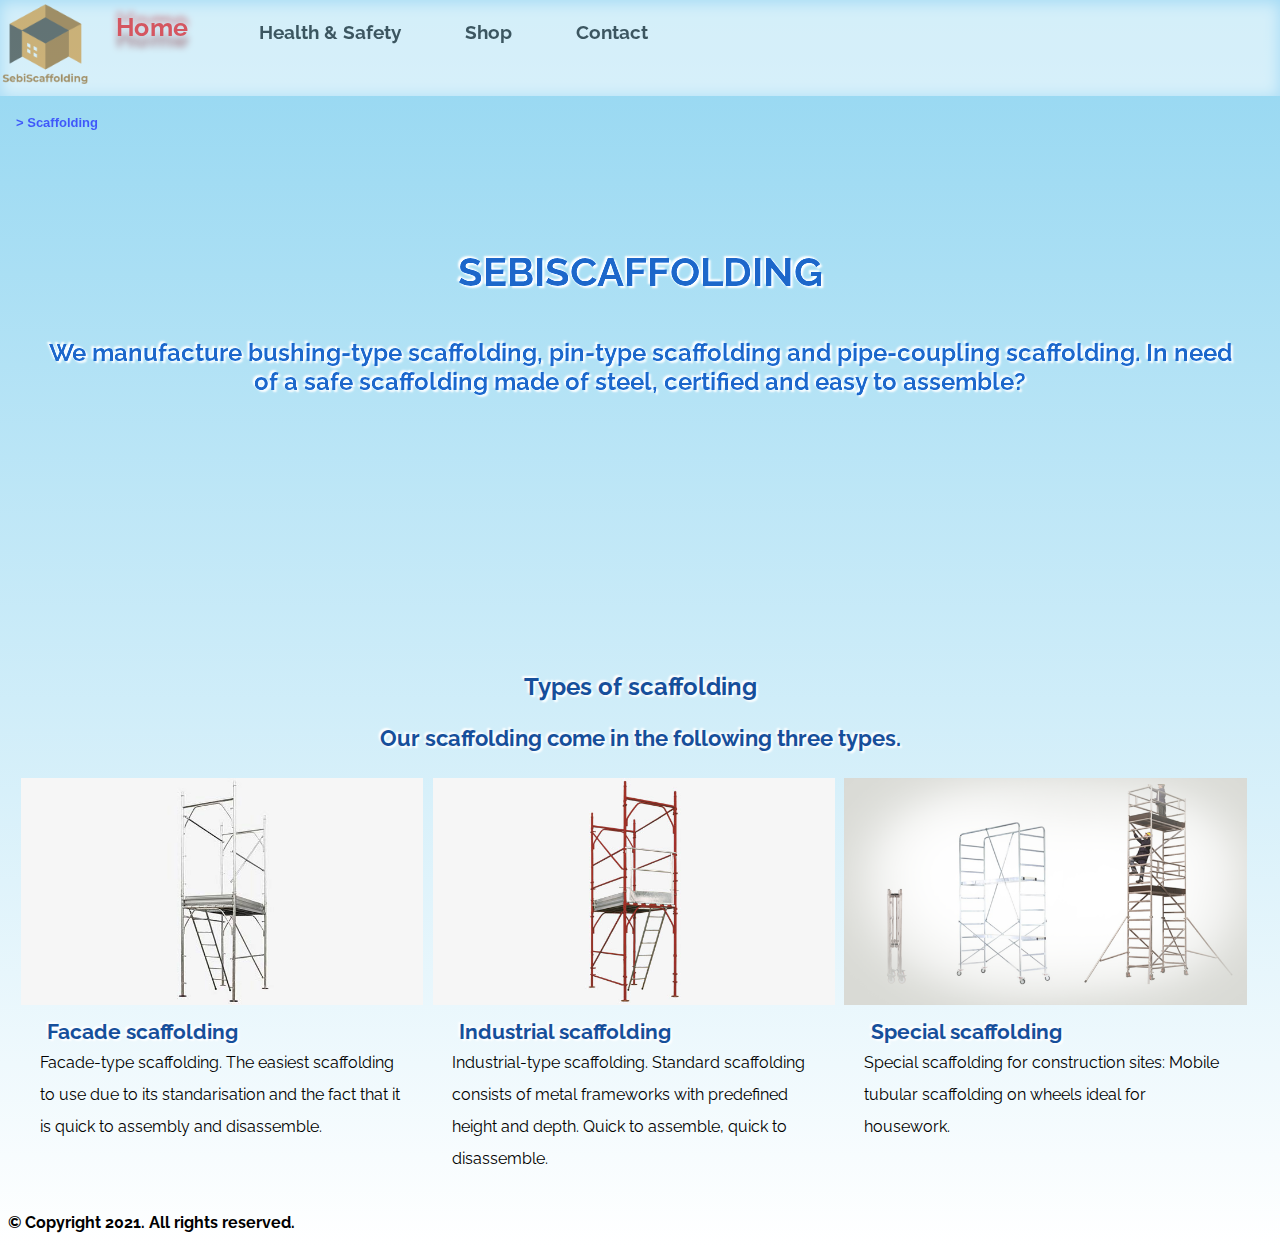
<file: index.html>
<!DOCTYPE html>
<html lang="en">

<head>
    <meta charset="UTF-8">
    <meta http-equiv="X-UA-Compatible" content="IE=edge">
    <meta name="viewport" content="width=device-width, initial-scale=1.0">
    <!-- SEO part -->

    <meta name="keywords" content="Scaffolding, scaffolding manufacturer, European certified scaffolding manufacturer, scaffolding production , scaffolding selling, scaffolding service">
    <meta name="description" content="European certified scaffolding manufacturer." />
    <link rel="canonical" href="https://sebiscaffolding.com/" />
    <meta property="og:site_name" content="European certified scaffolding manufacturer." />
    <meta property="og:type" content="website" />
    <meta property="og:title" content="European certified scaffolding manufacturer." />
    <meta property="og:description" content="European certified scaffolding manufacturer." />
    <meta property="og:url" content="http://sebiscaffolding.com/" />
    <link rel="preconnect" href="https://fonts.gstatic.com">
    <link rel="stylesheet" href="./css/style.css" type="text/css">

    <script defer src="./js/script.js" type="text/javascript"></script>

    <title>Home</title>

</head>

<body>
    <section class="container">

        <header>
            <section>
                <figure id="logo">
                    <a href="index.html">
                        <img src="img/logo.png" alt="SebiScapeffolding logo image" width="92" height="92"></a>

                </figure>
                <nav>

                    <ul>



                        <li><a class="active" href="#">Home</a></li>
                        <li><a href="health_and_safety.html">Health &amp; Safety</a></li>

                        <li><a href="shop.html">Shop</a></li>
                        <!-- <li><a href="login.html">Login</a></li> -->
                        <li><a href="contact.html">Contact</a></li>

                    </ul>
                </nav>
            </section>
            <section class="breadcrumbs">
                <ul>
                    <li><a href="index.html">Scaffolding</a></li>
                </ul>
            </section>
        </header>
        <main>
            <section class="title">
                <h1>SebiScaffolding</h1>
                <br>
                <h2>We manufacture bushing-type scaffolding, pin-type scaffolding and pipe-coupling scaffolding. In need of a safe scaffolding made of steel, certified and easy to assemble?</h2>
            </section>
            <section class="row">
                <h2>
                    Types of scaffolding
                </h2>
                <h3>
                    Our scaffolding come in the following three types.
                </h3>
            </section>
            <section class="row">
                <article class="col">
                    <figure>
                        <img src="./img/pin.jpg" alt="Bushing type scaffolding">
                    </figure>
                    <h4>Facade scaffolding</h4>
                    <p class="desc">Facade-type scaffolding. The easiest scaffolding to use due to its standarisation and the fact that it is quick to assembly and disassemble.</p>

                </article>
                <article class="col">
                    <figure>
                        <img src="./img/bushing.jpg" alt="Pin-type scaffolding">
                    </figure>
                    <h4>Industrial scaffolding</h4>
                    <p class="desc">Industrial-type scaffolding. Standard scaffolding consists of metal frameworks with predefined height and depth. Quick to assemble, quick to disassemble.</p>
                </article>
                <article class="col">
                    <figure>
                        <img src="./img/mobile.png" alt="Mobile scaffoldings">
                    </figure>
                    <h4>Special scaffolding</h4>
                    <p class="desc">Special scaffolding for construction sites: Mobile tubular scaffolding on wheels ideal for housework.</p>
                </article>
            </section>


        </main>
        <footer class="clear">
            <p>&copy; Copyright 2021. All rights reserved.</p>
        </footer>
    </section>
</body>

</html>
</file>
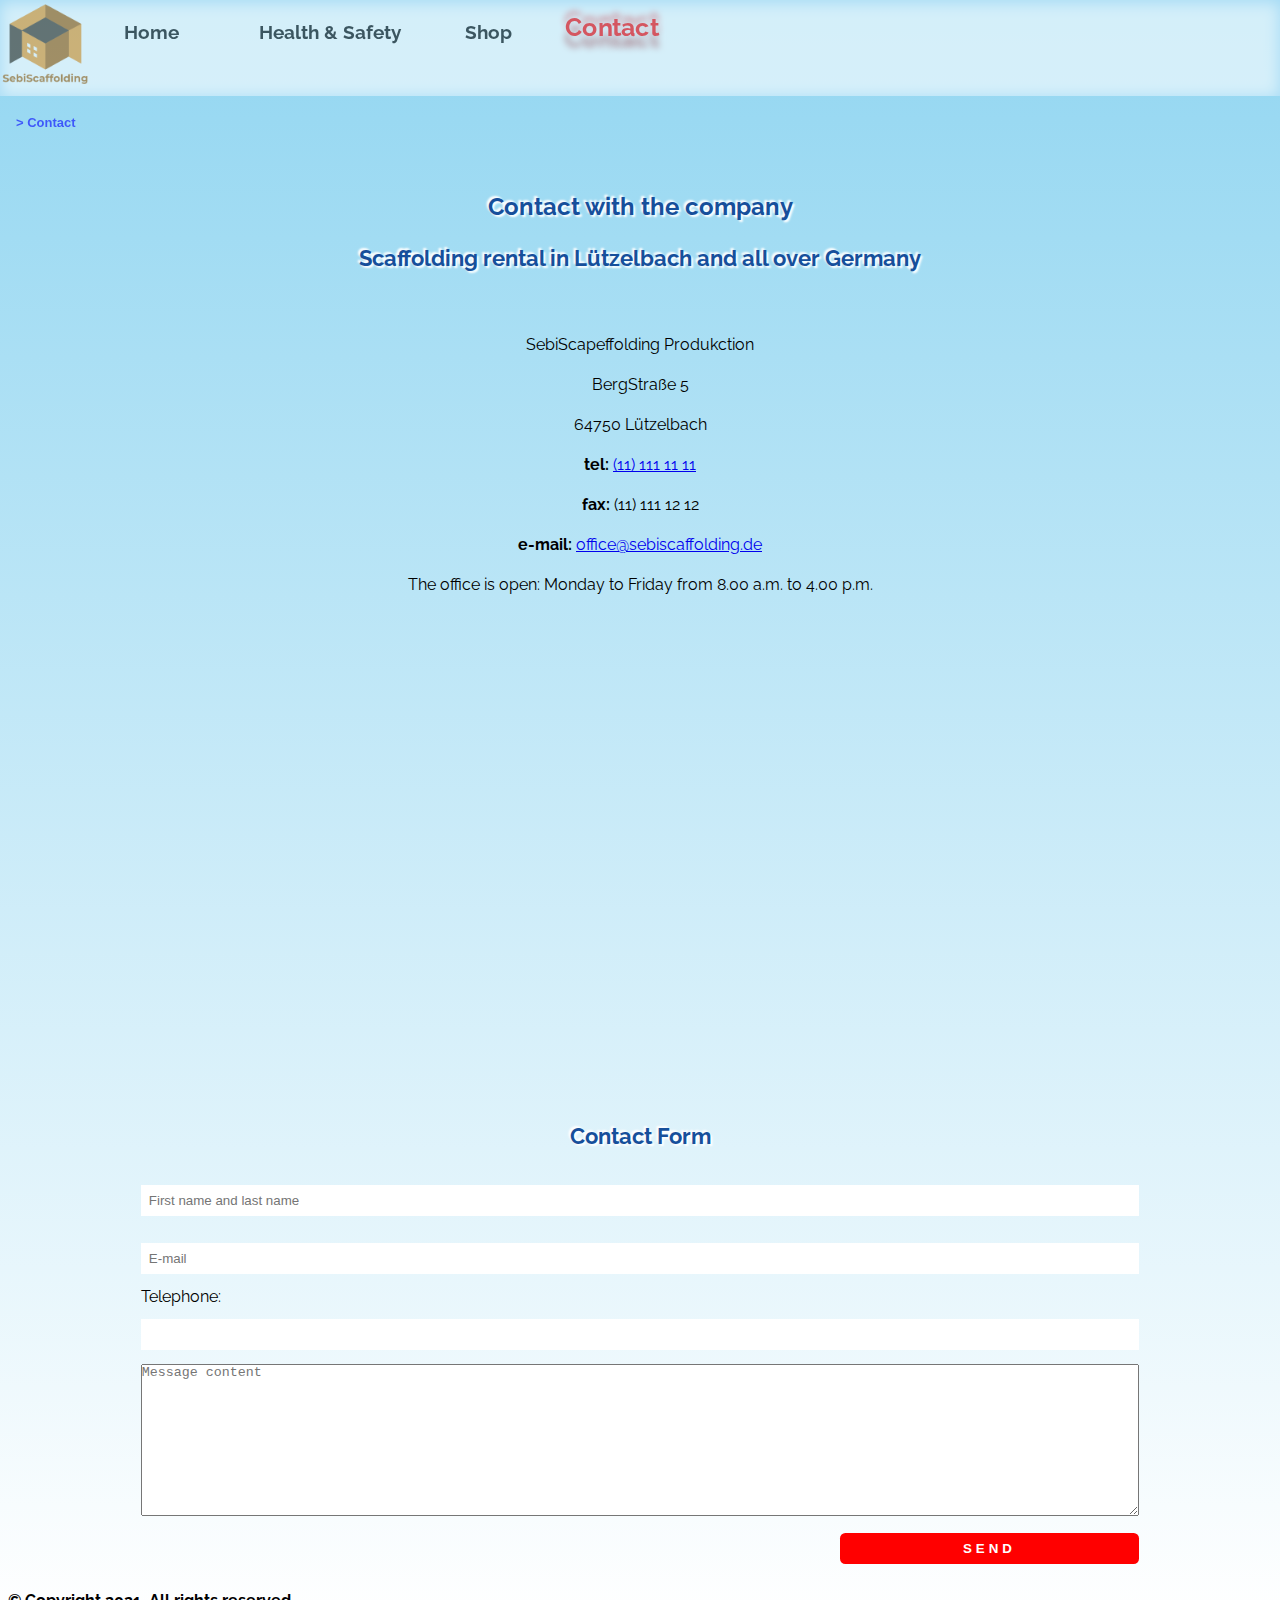
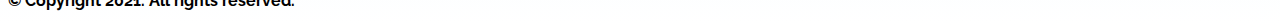
<file: contact.html>
<!DOCTYPE html>
<html lang="en-de">

<head>
    <meta charset="UTF-8">
    <meta http-equiv="X-UA-Compatible" content="IE=edge">
    <meta name="viewport" content="width=device-width, initial-scale=1.0">
    <!-- SEO part -->

    <meta name="keywords" content="Scaffolding, scaffolding manufacturer, European certified scaffolding manufacturer, scaffolding production , scaffolding selling, scaffolding service">
    <meta name="description" content="European certified scaffolding manufacturer." />
    <link rel="canonical" href="https://sebiscaffolding.com/" />
    <meta property="og:site_name" content="European certified scaffolding manufacturer." />
    <meta property="og:type" content="website" />
    <meta property="og:title" content="European certified scaffolding manufacturer." />
    <meta property="og:description" content="European certified scaffolding manufacturer." />
    <meta property="og:url" content="http://sebiscaffolding.com/" />

    <link rel="stylesheet" href="./css/style.css" type="text/css">
    <script src="https://polyfill.io/v3/polyfill.min.js?features=default"></script>
    <script src="./js/script.js" type="text/javascript"></script>

    <title>Contact</title>

</head>

<body>
    <section class="container">

        <header>
            <section>
                <figure id="logo" role="img">
                    <a href="index.html">
                        <img src="img/logo.png" alt="SebiScapeffolding logo image" width="92" height="92"></a>

                </figure>
                <nav>

                    <ul>



                        <li><a href="index.html">Home</a></li>
                        <li><a href="health_and_safety.html">Health &amp; Safety</a></li>
                        <li><a href="shop.html">Shop</a></li>
                        <!-- <li><a href="login.html">Login</a></li> -->
                        <li><a class="active" href="contact.html">Contact</a></li>

                    </ul>
                </nav>
            </section>
            <section class="breadcrumbs">
                <ul>
                    <li><a href="contact.html">Contact</a></li>
                </ul>
            </section>
        </header>
        <main>

            <section class="row">
                <h2>
                    Contact with the company
                </h2>
                <h3>Scaffolding rental in Lützelbach and all over Germany

                </h3>
                <article class="article">
                    <dl>
                        <dt>SebiScapeffolding Produkction</dt>
                        <dt>BergStraße 5</dt>
                        <dt>64750 Lützelbach</dt>
                        <dt><strong>tel: </strong> <a href="tel:+491111111">(11) 111 11 11</a></dt>
                        <dt><strong>fax: </strong> (11) 111 12 12</dt>
                        <dt><strong>e-mail: </strong><a href="mailto:office@sebiscaffolding.de">office@sebiscaffolding.de</a></dt>

                        <dd> The office is open: Monday to Friday from 8.00 a.m. to 4.00 p.m.</dd>
                    </dl>

                    <div id="map">
                        <iframe src="https://www.google.com/maps/embed?pb=!1m18!1m12!1m3!1d2575.9838635887277!2d9.068301315568295!3d49.78636837938939!2m3!1f0!2f0!3f0!3m2!1i1024!2i768!4f13.1!3m3!1m2!1s0x47bd5a602dfe7763%3A0x8d9a57d72b63f27c!2sBergstra%C3%9Fe%205%2C%2064750%20L%C3%BCtzelbach!5e0!3m2!1sde!2sde!4v1623677150580!5m2!1sde!2sde"
                            width="600" height="450" style="border:0;" allowfullscreen="" loading="lazy"></iframe>

                    </div>

                </article>
                <article>
                    <h3>Contact Form</h3>

                    <form id="contact-form" action="" method="post" target="_blank" accept-charset="UTF-8" autocomplete="on" validate>

                        <div class="errors"></div>
                        <label for="person">
                            <input type="text" name="person" id="person" placeholder="First name and last name " 
                            pattern="^(\w\w+)\s(\w+)$"
                            required="required">
                        </label>
                        <label for="e-mail">
                            <input type="email" name="e-mail" id="e-mail" placeholder="E-mail" required="required">
                        </label>
                        <label for="phone">Telephone:
                            <input type="tel" name="phone" id="phone" 
                            <!-- pattern="[0-9]{3}-[0-9]{3}-[0-9]{4} -->

                            placeholder="Phone format: 123-456-7890" required="required">
                        </label>
                        <label for="message">
                            <textarea name="message" id="message" cols="30" rows="10"
                            placeholder="Message content"
                            required="required"
                            ></textarea>
                        </label>
                        <div class="row">
                            <input type="submit" value="SEND">
                        </div>




                    </form>


                </article>



            </section>



        </main>
        <footer class="clear">
            <p>&copy; Copyright 2021. All rights reserved.</p>
        </footer>
    </section>
    <!-- Async script executes immediately and must be after any DOM elements used in callback. -->
    <!-- <script src="https://maps.googleapis.com/maps/api/js?key=AIzaSyBfvk7wGmIlUxegni-KBgbkhA7iR4gcSBY&callback=initMap&libraries=&v=weekly" async></script> -->
</body>

</html>
</file>
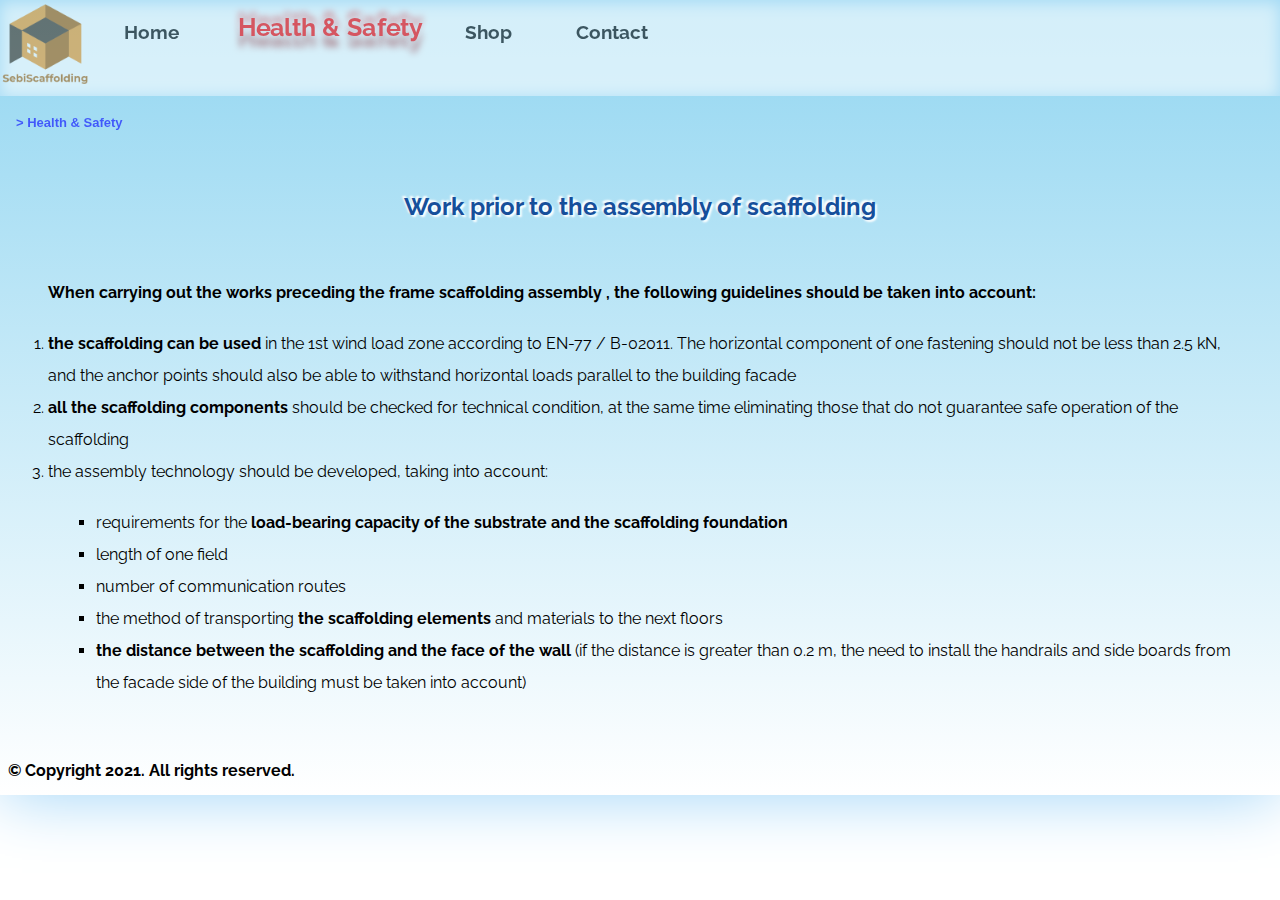
<file: health_and_safety.html>
<!DOCTYPE html>
<html lang="en">

<head>
    <meta charset="UTF-8">
    <meta http-equiv="X-UA-Compatible" content="IE=edge">
    <meta name="viewport" content="width=device-width, initial-scale=1.0">
    <!-- SEO part -->

    <meta name="keywords" content="Scaffolding, scaffolding manufacturer, European certified scaffolding manufacturer, scaffolding production , scaffolding selling, scaffolding service">
    <meta name="description" content="European certified scaffolding manufacturer." />
    <link rel="canonical" href="https://sebiscaffolding.com/" />
    <meta property="og:site_name" content="European certified scaffolding manufacturer." />
    <meta property="og:type" content="website" />
    <meta property="og:title" content="European certified scaffolding manufacturer." />
    <meta property="og:description" content="European certified scaffolding manufacturer." />
    <meta property="og:url" content="http://sebiscaffolding.com/" />

    <link rel="stylesheet" href="./css/style.css" type="text/css">

    <script defer src="./js/script.js" type="text/javascript"></script>

    <title>Health &amp; Safety</title>

</head>

<body>
    <section class="container">

        <header>
            <section>
                <figure id="logo">
                    <a href="index.html">
                        <img src="img/logo.png" alt="SebiScapeffolding logo image" width="92" height="92"></a>

                </figure>
                <nav>

                    <ul>



                        <li><a href="index.html">Home</a></li>
                        <li><a class="active" href="#">Health &amp; Safety</a></li>
                        <li><a href="shop.html">Shop</a></li>
                        <!-- <li><a href="login.html">Login</a></li> -->
                        <li><a href="contact.html">Contact</a></li>

                    </ul>
                </nav>
            </section>
            <section class="breadcrumbs">
                <ul>
                    <li><a href="health_and_safety.html">Health &amp; Safety</a></li>
                </ul>
            </section>
        </header>
        <main>

            <section class="row">
                <h2>
                    Work prior to the assembly of scaffolding
                </h2>
                <article class="article">

                    <p>
                        <strong>
                    When carrying out the works preceding the frame scaffolding assembly , the following guidelines should be taken into account:
               </strong>
                    </p>
                    <br>
                    <ol>
                        <li>
                            <p><strong>the scaffolding can be used</strong> in the 1st wind load zone according to EN-77 / B-02011. The horizontal component of one fastening should not be less than 2.5 kN, and the anchor points should also be able to withstand
                                horizontal loads parallel to the building facade</p>
                        </li>
                        <li>
                            <p>
                                <strong> all the scaffolding components</strong> should be checked for technical condition, at the same time eliminating those that do not guarantee safe operation of the scaffolding
                            </p>
                        </li>
                        <li>
                            <p>the assembly technology should be developed, taking into account:</p>
                            <br>
                            <ul>
                                <li>
                                    <p>requirements for the <strong>load-bearing capacity of the substrate and the scaffolding foundation</strong> </p>
                                </li>
                                <li>
                                    <p>length of one field</p>
                                </li>
                                <li>
                                    <p>number of communication routes</p>
                                </li>
                                <li>
                                    <p>the method of transporting <strong> the scaffolding elements </strong>and materials to the next floors</p>
                                </li>
                                <li>
                                    <p>
                                        <strong> the distance between the scaffolding and the face of the wall</strong> (if the distance is greater than 0.2 m, the need to install the handrails and side boards from the facade side of the building must
                                        be taken into account)</p>
                                </li>
                            </ul>
                        </li>
                    </ol>
                </article>



            </section>



        </main>
        <footer class="clear">
            <p>&copy; Copyright 2021. All rights reserved.</p>
        </footer>
    </section>
</body>

</html>
</file>
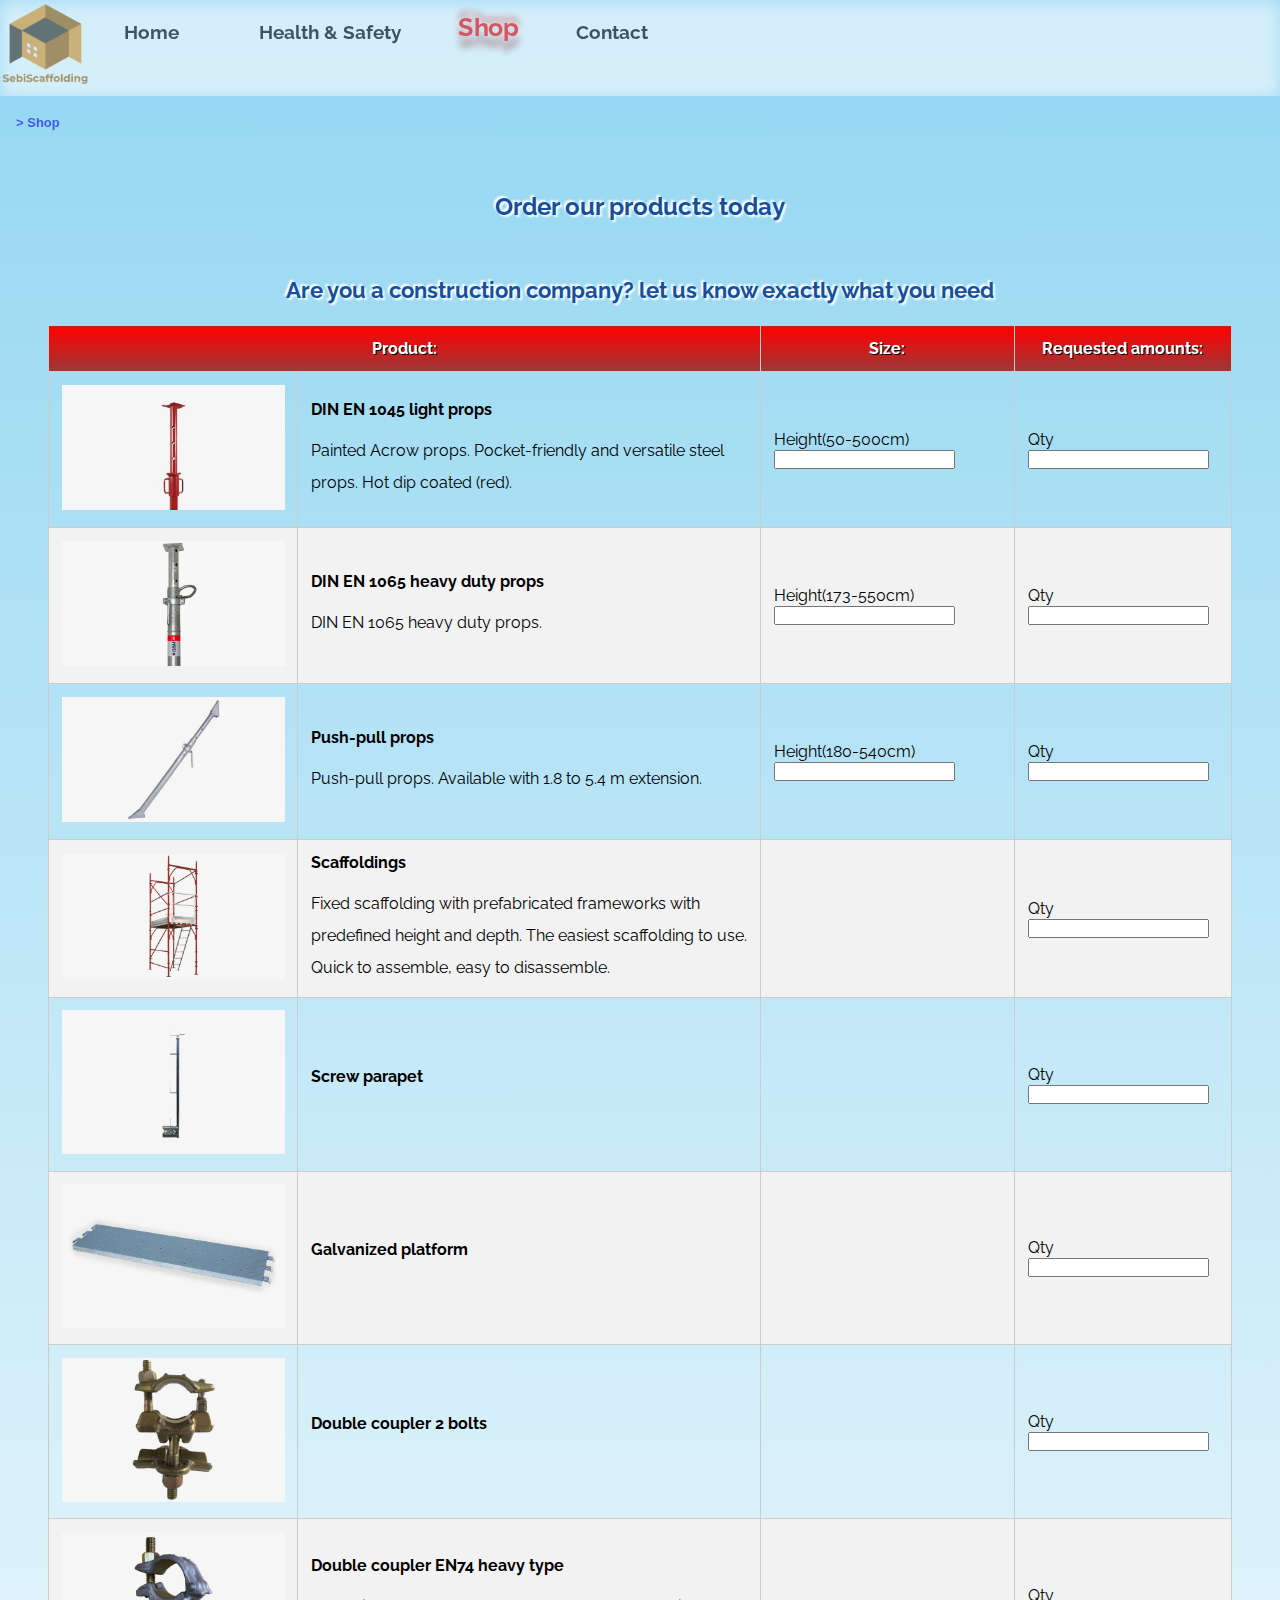
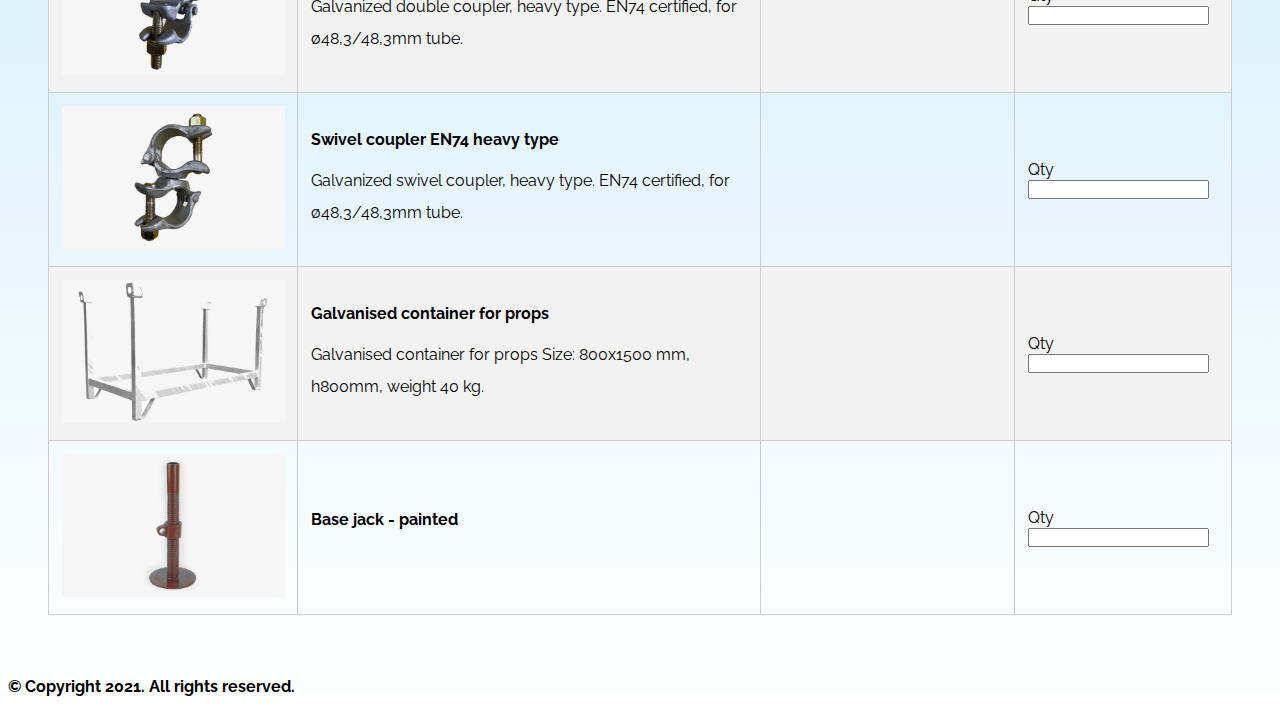
<file: shop.html>
<!DOCTYPE html>
<html lang="en">

<head>
    <meta charset="UTF-8">
    <meta http-equiv="X-UA-Compatible" content="IE=edge">
    <meta name="viewport" content="width=device-width, initial-scale=1.0">
    <!-- SEO part -->

    <meta name="keywords" content="Scaffolding, scaffolding manufacturer, European certified scaffolding manufacturer, scaffolding production , scaffolding selling, scaffolding service">
    <meta name="description" content="European certified scaffolding manufacturer." />
    <link rel="canonical" href="https://sebiscaffolding.com/" />
    <meta property="og:site_name" content="European certified scaffolding manufacturer." />
    <meta property="og:type" content="website" />
    <meta property="og:title" content="European certified scaffolding manufacturer." />
    <meta property="og:description" content="European certified scaffolding manufacturer." />
    <meta property="og:url" content="http://sebiscaffolding.com/" />

    <link rel="stylesheet" href="./css/style.css" type="text/css">

    <script defer src="./js/script.js" type="text/javascript"></script>

    <title>Shop</title>

</head>

<body>
    <section class="container">

        <header>
            <section>
                <figure id="logo">
                    <a href="index.html">
                        <img src="img/logo.png" alt="SebiScapeffolding logo image" width="92" height="92"></a>

                </figure>
                <nav>

                    <ul>



                        <li><a href="index.html">Home</a></li>
                        <li><a href="health_and_safety.html">Health &amp; Safety</a></li>
                        <li><a class="active" href="#">Shop</a></li>
                        <!-- <li><a href="login.html">Login</a></li> -->
                        <li><a href="contact.html">Contact</a></li>

                    </ul>
                </nav>
            </section>
            <section class="breadcrumbs">
                <ul>
                    <li><a href="shop.html">Shop</a></li>
                </ul>
            </section>
        </header>
        <main>

            <section class="row">
                <h2>
                    Order our products today
                </h2>
                <article class="article">
                    <h3>Are you a construction company? let us know exactly what you need</h3>
                    <table id="products" role="grid">
                        <thead>
                            <tr>
                                <th colspan="2">Product:</th>
                                <th>Size:</th>
                                <th>Requested amounts:</th>
                            </tr>
                        </thead>
                        <tbody>
                            <tr>
                                <td><img src="img/products/2018031423521618.jpg" alt="Painted Acrow props" width="700" height="394"></td>
                                <td>
                                    <strong>DIN EN 1045 light props</strong>
                                    <p class="description">Painted Acrow props. Pocket-friendly and versatile steel props. Hot dip coated (red).</p>
                                </td>
                                <td>
                                    <label for="">Height(50-500cm)</label>
                                    <input type="number" name="size" id="">

                                </td>
                                <td> <label for="">Qty</label>
                                    <input type="number" name="qty" id=""></td>
                            </tr>
                            <tr>
                                <td><img src="img/products/2018031500050526.jpg" width="700" height="394" alt="Heavy duty props"></td>
                                <td>
                                    <strong>DIN EN 1065 heavy duty props</strong>
                                    <p class="description">DIN EN 1065 heavy duty props.</p>
                                </td>
                                <td>
                                    <label for="">Height(173-550cm)</label>
                                    <input type="number" name="size" id="">

                                </td>
                                <td> <label for="">Qty</label>
                                    <input type="number" name="qty" id=""></td>
                            </tr>
                            <tr>
                                <td><img src="img/products/2018031500381728.jpg" width="700" height="394" alt="Push-pull props"></td>
                                <td>
                                    <strong>Push-pull props</strong>
                                    <p class="description">Push-pull props. Available with 1.8 to 5.4 m extension.</p>
                                </td>
                                <td>
                                    <label for="">Height(180-540cm)</label>
                                    <input type="number" name="size" id="">

                                </td>
                                <td> <label for="">Qty</label>
                                    <input type="number" name="qty" id=""></td>
                            </tr>
                            <tr>
                                <td><img src="img/products/2018041012594541.jpg" width="700" height="394" alt="Scaffoldings"></td>
                                <td>
                                    <strong>Scaffoldings</strong>
                                    <p class="description">Fixed scaffolding with prefabricated frameworks with predefined height and depth. The easiest scaffolding to use. Quick to assemble, easy to disassemble.</p>
                                </td>
                                <td>


                                </td>
                                <td> <label for="">Qty</label>
                                    <input type="number" name="qty" id=""></td>
                            </tr>
                            <tr>
                                <td><img src="img/products/201808061421091944-table.jpg" width="700" height="394" alt="Screw parapet"></td>
                                <td>
                                    <strong>Screw parapet</strong>
                                    <p class="description"></p>
                                </td>
                                <td>

                                </td>
                                <td> <label for="">Qty</label>
                                    <input type="number" name="qty" id=""></td>
                            </tr>
                            <tr>
                                <td><img src="img/products/201810171527491988-table.jpg" width="700" height="394" alt="Galvanized platform"></td>
                                <td>
                                    <strong>Galvanized platform</strong>
                                    <p class="description"></p>
                                </td>
                                <td>


                                </td>
                                <td> <label for="">Qty</label>
                                    <input type="number" name="qty" id=""></td>
                            </tr>
                            <tr>
                                <td><img src="img/products/202105041026492871.jpg" width="700" height="394" alt="Double coupler 2 bolts"></td>
                                <td>
                                    <strong>Double coupler 2 bolts</strong>
                                    <p class="description"></p>
                                </td>
                                <td>

                                </td>
                                <td> <label for="">Qty</label>
                                    <input type="number" name="qty" id=""></td>
                            </tr>
                            <tr>
                                <td><img src="img/products/202105121559222882.jpg" width="700" height="394" alt="Double coupler heavy type"></td>
                                <td>
                                    <strong>Double coupler EN74 heavy type</strong>
                                    <p class="description">Galvanized double coupler, heavy type. EN74 certified, for ø48,3/48,3mm tube.</p>
                                </td>
                                <td>


                                </td>
                                <td> <label for="">Qty</label>
                                    <input type="number" name="qty" id=""></td>
                            </tr>
                            <tr>
                                <td><img src="img/products/202105121559532884.jpg" width="700" height="394" alt="Swivel coupler heavy type"></td>
                                <td>
                                    <strong>Swivel coupler EN74 heavy type</strong>
                                    <p class="description">Galvanized swivel coupler, heavy type. EN74 certified, for ø48,3/48,3mm tube.</p>
                                </td>
                                <td>

                                </td>
                                <td> <label for="">Qty</label>
                                    <input type="number" name="qty" id=""></td>
                            </tr>
                            <tr>
                                <td><img src="img/products/202105121655052891.jpg" width="650" height="418" alt="Galvanised container for props"></td>
                                <td>
                                    <strong>Galvanised container for props</strong>
                                    <p class="description">Galvanised container for props Size: 800x1500 mm, h800mm, weight 40 kg.</p>
                                </td>
                                <td>


                                </td>
                                <td> <label for="">Qty</label>
                                    <input type="number" name="qty" id=""></td>
                            </tr>
                            <tr>
                                <td><img src="img/products/PO02-table.jpg" width="650" height="418" alt=""></td>
                                <td>
                                    <strong>Base jack - painted</strong>
                                    <p class="description"></p>
                                </td>
                                <td>


                                </td>
                                <td> <label for="">Qty</label>
                                    <input type="number" name="qty" id=""></td>
                            </tr>

                        </tbody>
                    </table>

                </article>



            </section>



        </main>
        <footer class="clear">
            <p>&copy; Copyright 2021. All rights reserved.</p>
        </footer>
    </section>
</body>

</html>
</file>
<file: css/style.css>
@import url('https://fonts.googleapis.com/css2?family=Raleway:wght@300;500;700&display=swap');
:root {
    --hover_color: #f00;
    --header-color: rgb(22, 79, 155);
    font-size: 16px;
}

*,
*::after,
*::before {
    box-sizing: border-box;
    margin: 0;
    padding: 0;
}

body {
    font-family: 'Raleway', sans-serif;
    /* font-family: 'Trebuchet MS', 'Lucida Sans Unicode', 'Lucida Grande', 'Lucida Sans', Arial, sans-serif; */
    list-style-type: none;
    display: block;
    align-items: center;
    justify-content: center;
    height: 100%;
    width: 100vw;
    overflow-x: hidden;
}

section.container {
    width: 100vw;
    /* margin: auto 0; */
    display: block;
    height: 100%;
    align-items: row;
    background-image: linear-gradient(rgb(146, 214, 241), #fff);
    box-shadow: 0 0 4rem rgb(157, 211, 247);
}

.left {
    float: left;
}

.right {
    float: right;
}

.clear {
    clear: both;
}

#logo {
    display: block;
    float: left;
    position: relative;
}

p {
    line-height: 2em;
}


/* main nav */

header {
    height: 6rem;
    background: #fff;
    filter: opacity(60%);
    margin: 0 0 3.5em 0;
    box-shadow: 0px 2px 1rem rgb(171, 219, 247);
    box-shadow: inset 0px 2px 1rem rgb(171, 219, 247);
}

header section {
    height: 100%;
}

header section nav {
    height: 100%;
}

header section nav ul {
    display: flex;
    align-items: stretch;
    flex-direction: row;
    flex-wrap: wrap;
    height: 100%;
}

header section nav ul li {
    list-style: none;
    height: 100%;
}

header section nav ul li:first-child {
    margin: 0 1em 0 0;
}

header section nav ul li a {
    list-style: none;
    display: inline-block;
    height: 100%;
    padding: 1.3rem 1rem;
    text-decoration: none;
    color: black;
    font-weight: 500;
    margin: 0 1rem;
    background: linear-gradient( to bottom, var(--background-color)0%, rgb(149, 155, 165) 100%);
    font-family: 'Raleway', sans-serif;
    font-size: 1.2em;
    font-weight: 700;
    justify-content: center;
    text-shadow: 2px 2px 2px #fff, -2px -2px 2px #fff;
    /* text-shadow: 0px 1px 3px #fff, 3px 4px 4px #00f; */
}

header section nav ul li a:focus,
header section nav ul li a:visited,
header section nav ul li a:active {
    color: #000;
}

header section nav ul li a.active {
    text-shadow: 0px 1px 5px #fff, 0px 8px 0.3em#b34545, 0px -1px 5px #fff, 0px -5px 0.3em #eb3939;
    color: #f00;
    transform: scale(1.3);
    filter: blur(0px);
}

header section nav ul li a:hover::after {
    list-style: none;
    transform: scaleX(1);
    background-size: 1em 100%;
    transform-origin: bottom left;
}

header section nav ul li a::after {
    display: block;
    content: " ";
    position: relative;
    top: 1em;
    right: 0;
    bottom: 0;
    left: 0;
    transform: scaleX(0);
    transform-origin: bottom right;
    width: 100%;
    height: 1em;
    background: rgba(49, 134, 231, 0.801);
    filter: blur(4px);
    box-shadow: 1px 1px 1em rgba(78, 155, 207, 0.925);
    border-radius: 50%;
    transition: transform 0.2s ease;
    z-index: -1;
}


/* breadcrumbs */

section.breadcrumbs {
    display: inline;
    width: 100vw;
    margin: 0 0 1em 0;
}

section.breadcrumbs ul {
    list-style-type: none;
    padding: 1em 1em;
}

section.breadcrumbs ul li {
    display: block;
    float: left;
}

section.breadcrumbs ul li a::before {
    content: "> ";
}

section.breadcrumbs ul li a {
    font-weight: bold;
    text-decoration: none;
    font-family: 'Segoe UI', Tahoma, Geneva, Verdana, sans-serif;
    color: #00f;
    font-size: small;
}

section.breadcrumbs ul li a:hover {
    text-decoration: underline;
}

footer {
    position: static;
    bottom: 0;
}

footer p {
    padding: 0.5em;
    font-weight: bold;
}

h1,
h2,
h3,
h4 {
    text-shadow: 2px 2px 2px #fff, -2px -2px 2px #fff;
    color: var(--header-color);
}

h1 {
    font-size: 2.5em;
    text-transform: uppercase;
    text-align: center;
}

h3 {
    font-size: 1.4em;
}

h4 {
    font-size: 1.3em;
}

img {
    max-width: 100%;
    height: auto;
}


/* main styles */

main {
    padding: 1em;
}

main .title {
    /* background-image: url("../img/craftsmen_scaffold_building.jpg"); */
    background: url("https://images.all-free-download.com/images/graphiclarge/house_construction_maurer_craftsmen_264974.jpg") no-repeat;
    background-position: top left;
    background-size: cover;
    background-repeat: no-repeat;
    background-attachment: fixed;
    width: 100%;
    min-height: 30em;
    filter: brightness(1.3);
    border-radius: 10%;
}

.title h1 {
    padding-top: 2em;
    /* text-shadow: 1px 1px 10px #000, 0px -1px 10px #000, -1px -1px 10px #f00, 0px 1px 10px #f00; */
}

.title h2 {
    margin: 1em;
    text-align: center;
}

.row {
    display: inline;
    flex-wrap: wrap;
}

main .col {
    width: 33%;
    float: left;
    display: block;
}

main .col figure {
    margin: 0.3rem;
}

main .col h4 {
    margin: 0.5em 0 -1em 1.5em;
}

main .col p {
    margin: 1em;
    padding: 0.5em;
    text-align: left;
}

main h2 {
    margin: 1em;
    padding: 0 auto;
    text-align: center;
}

main h3 {
    padding: 0 auto;
    margin-bottom: 1em;
    text-align: center;
}


/* health and safety */

.article {
    padding: 2em;
}

.article ol ul {
    list-style-type: square;
}

.article ol ul li {
    margin-left: 3em;
}


/* contact */

article #map {
    min-height: 25rem;
    width: 86%;
    margin: 1em auto;
}

#map iframe {
    width: 100%;
}

dt,
dd {
    line-height: 2.5em;
    text-align: center;
    font-size: 1em;
}

dd {
    text-align: center;
}

#contact-form {
    display: block;
    width: 80%;
    margin: 0 auto;
}

#contact-form label {
    display: inline;
    width: 100%;
    min-height: 2em;
}

form input {
    width: 100%;
    padding: 0.5rem;
    margin: 1em auto;
    border: none;
    border-bottom: 2px solid linear-gradient(to bottom, #fff, rgb(245, 149, 149));
}

form textarea {
    display: inline;
    width: 100%;
}

form input[type="submit"] {
    background-color: red;
    color: white;
    font-weight: bold;
    letter-spacing: 0.3em;
    border-radius: 0.4em;
    width: 30%;
    float: right;
    cursor: pointer;
}

form input[type="submit"]:hover {
    background: linear-gradient(to bottom, #f00, #9c3838);
}


/* shop */

table#products {
    border-collapse: collapse;
}

#products td,
#products th {
    border: solid 1px #ccc;
    padding: 0.8em;
}

#products tr:nth-child(even) {
    background-color: #f2f2f2;
}

#products tr:hover {
    background-color: #ddd;
}

#products tbody strong {
    margin-bottom: 1em;
    display: block;
}

#products img {
    width: 100%;
    height: auto;
}

#products th {
    background: linear-gradient( to bottom, #f00, #9c3838);
    color: white;
    text-shadow: 1px 1px #000;
}

#products th:hover {
    background: linear-gradient( to bottom, #9c3838, #f00);
}

@media only screen and (max-width: 768px) {
    /* for mobile devices */
    body {
        width: 100%;
        overflow-x: hidden;
    }
    body .container {
        width: 100%;
    }
    header {
        height: auto;
    }
    #logo {
        display: block;
        width: 100%;
        text-align: center;
        margin-bottom: 0.5em;
    }
    #logo a {
        height: 100px;
        width: 100px;
        display: inline-block;
    }
    #logo a img {
        height: 100px;
        width: 100px;
        display: block;
    }
    nav {
        position: relative;
        display: inline-block;
    }
    nav ul li,
    nav ul li a {
        display: inline-block;
        width: 100%;
        text-align: center;
    }
    section .breadcrumbs {
        display: none;
    }
    /* home */
    .title h1 {
        width: 100%;
        display: inline-block;
        font-size: 2em;
    }
    h4 {
        font-size: 1em;
    }
    p.desc {
        font-size: 0.8em;
    }
    /* shop */
    #products {
        display: block;
        width: 95vw;
        margin-left: -2.8em;
        /* margin-left: -20%; */
    }
    #products img {
        width: 100%;
        height: auto;
    }
    #products tbody strong,
    #products tbody label {
        font-size: 1em;
        margin-bottom: 0.5em;
    }
    #products input[type="number"] {
        width: 80%;
    }
    /* {
        display: inline;
        width: 100%;
    }
    body {
        width: 100%;
        display: block;
        background: yellow;
    }
    header section #logo {
        width: 100%;
        border: 1px solid red;
        height: 7em;
    }
    header section #logo a {
        height: auto;
        width: 100%;
        display: block;
        margin: 1em;
    }
    header section #logo a img {
        display: inline-block;
        height: 7em;
    }
    header section nav ul {
        display: block;
        position: relative;
        width: 100%;
    }
    header section nav ul li {
        display: inline;
        width: 100%;
        flex-basis: 100%;
        text-align: center;
        
    }
    header section nav ul li a {
        display: inline;
        width: 100%;
        padding: 25px;
        border: 2px solid green;
    } */
}
</file>
